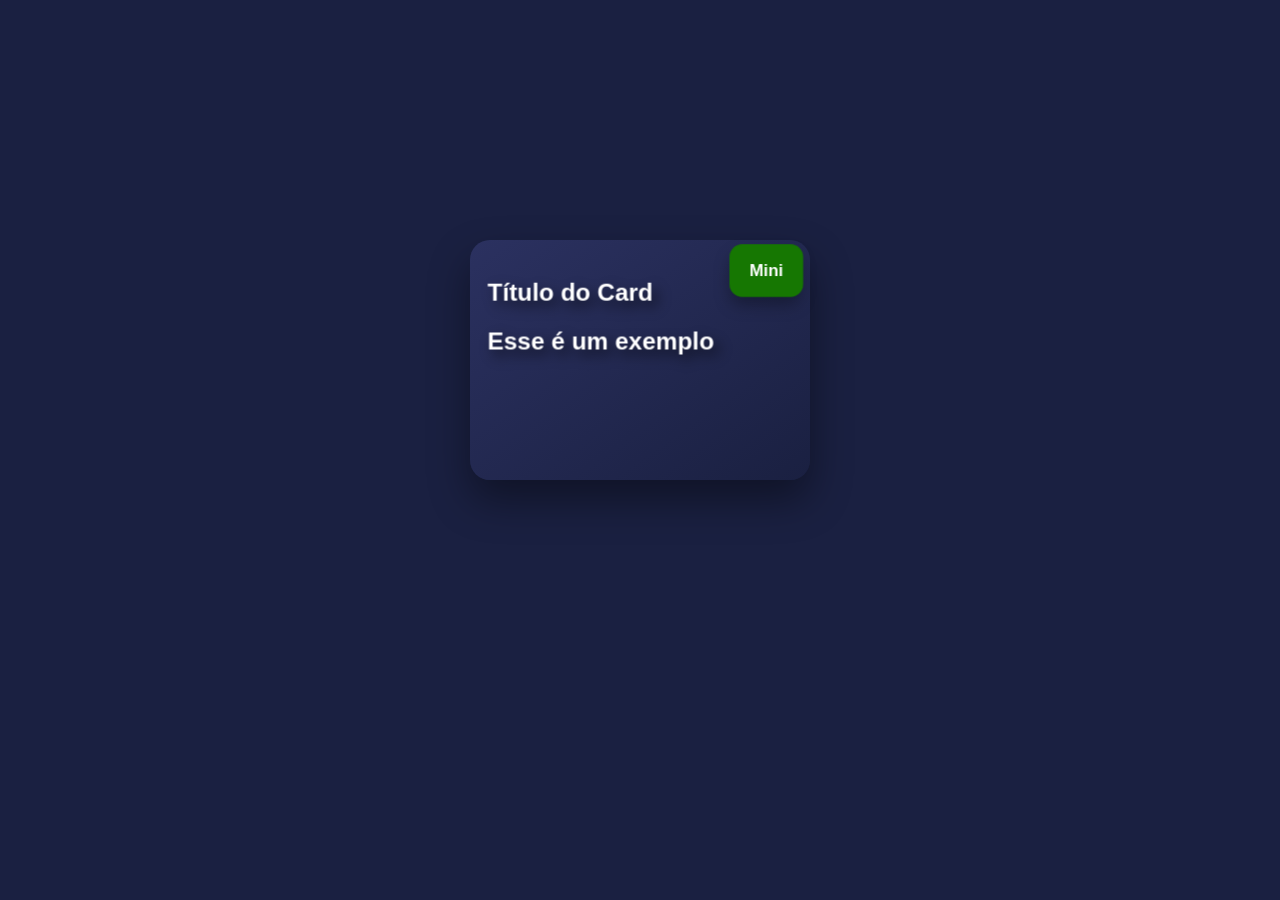
<file: index.html>
<!DOCTYPE html>
<html lang="pt-br">
<head>
    <meta charset="UTF-8">
    <meta name="viewport" content="width=device-width, initial-scale=1.0">
    <link rel="stylesheet" href="style.css">
    <title>Document</title>
</head>
<body>
    <div class="card-container">
        <div class="card">
            <div class="mini-card">
                <p>Mini</p>
            </div>
            <h2 class="card-title" data-text="Título do Card">Título do Card</h2>
            <h2 class="card-title" data-text="Esse é um exemplo">Esse é um exemplo</h2>
        </div>
    </div>
</body>
</html>
</file>
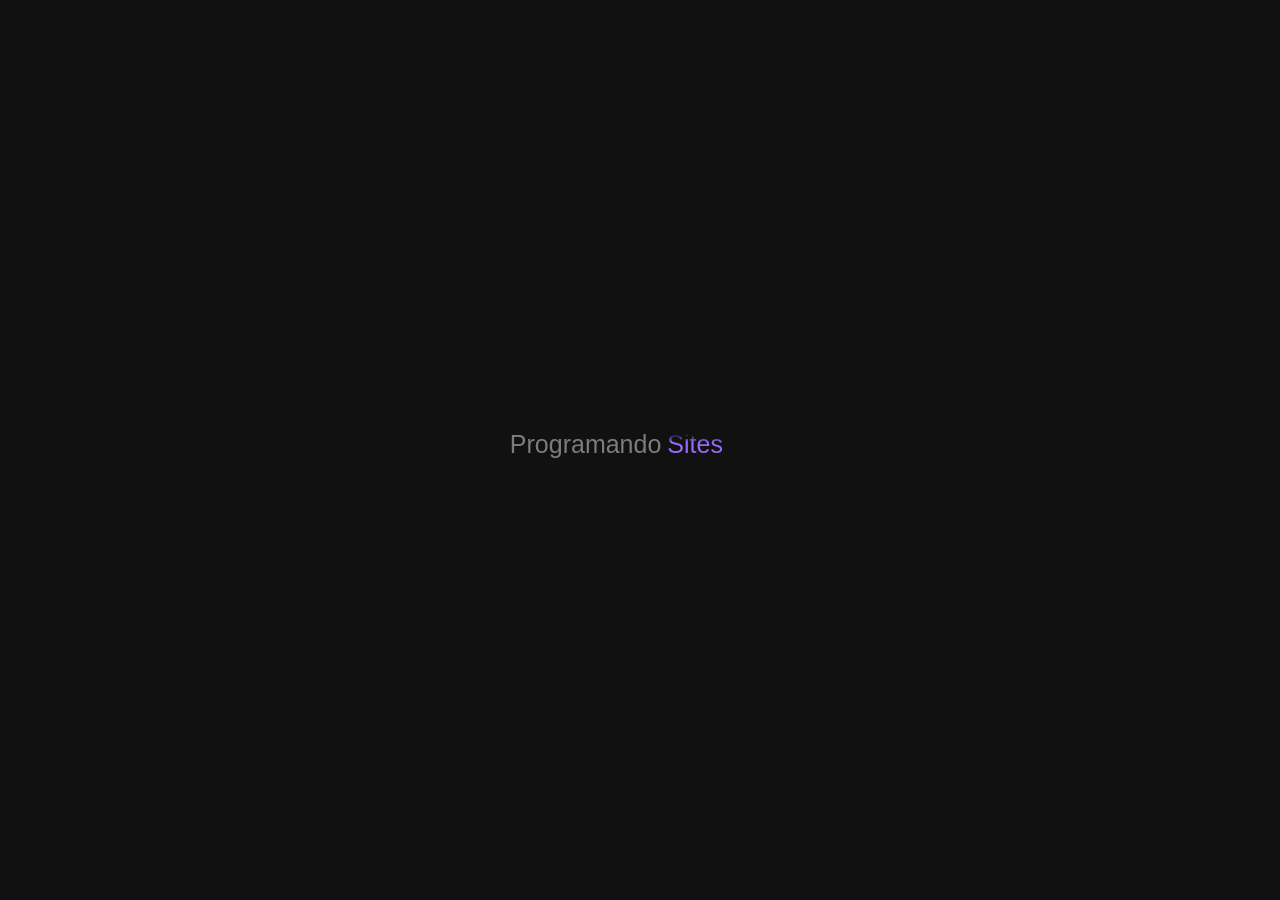
<file: lista loop/index.html>
<!DOCTYPE html>
<html lang="pt-br">
<head>
    <meta charset="UTF-8">
    <meta name="viewport" content="width=device-width, initial-scale=1.0">
    <link rel="stylesheet" href="style.css">
    <title>Document</title>
</head>
<body>
    <div class="loader">
        <p>Programando</p>
        <div class="words">
            <span class="word">Sites</span>
            <span class="word">Páginas</span>
            <span class="word">Sistemas</span>
            <span class="word">Jogos</span>
            <span class="word">Sites</span>
        </div>
    </div>
</body>
</html>
</file>
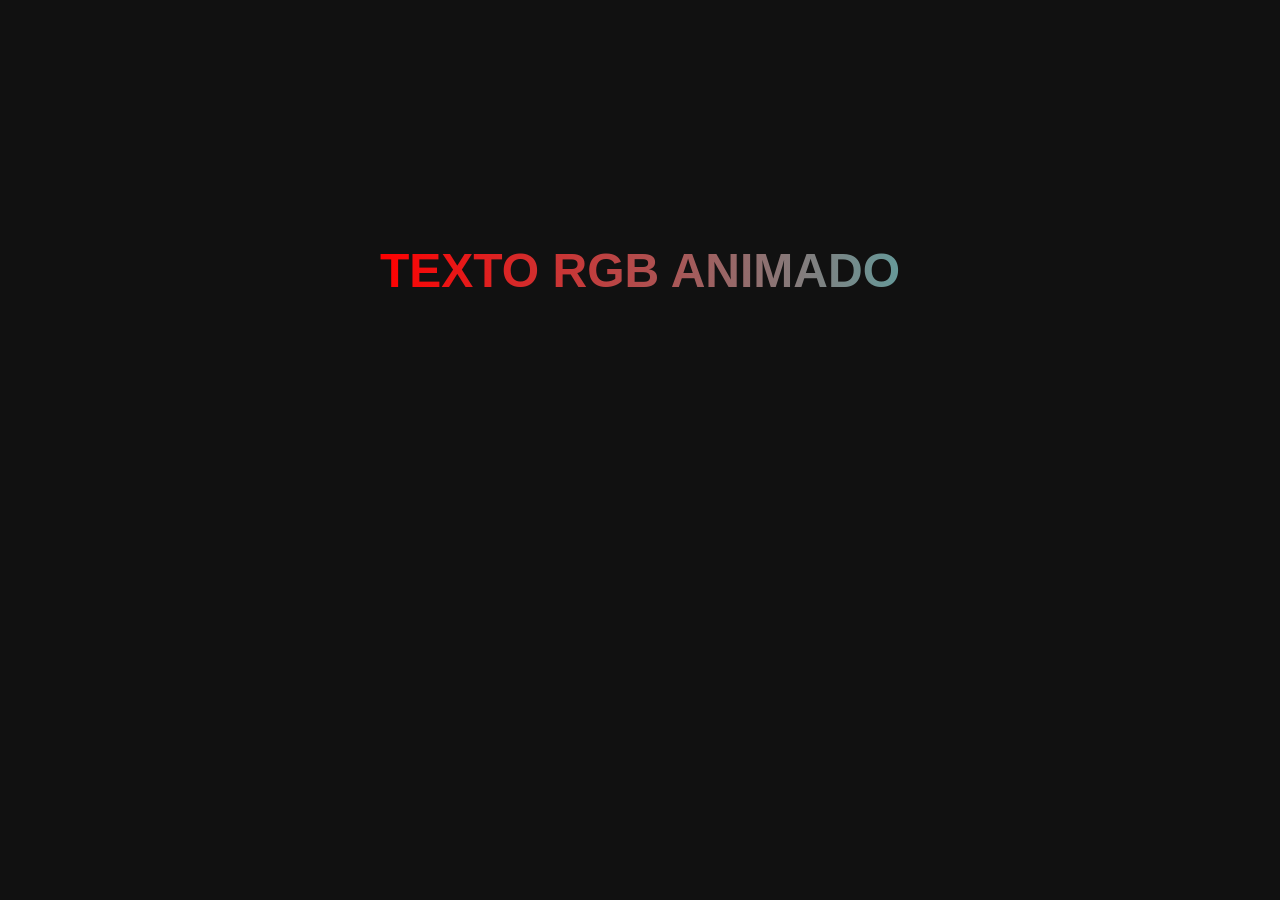
<file: texto animado rgb/index.html>
<!DOCTYPE html>
<html lang="pt-br">
<head>
    <meta charset="UTF-8">
    <meta name="viewport" content="width=, initial-scale=1.0">
    <link rel="stylesheet" href="style.css">
    <title>Document</title>
</head>
<body>
    <h1>TEXTO RGB ANIMADO</h1>
</body>
</html>
</file>
<file: style.css>
body{
    background-color: #1a2041;
    display: flex;
    justify-content: center;
    align-items: center;
    height: 80vh;
    margin: 0;
    font-family: sans-serif;
}
.card-container{
    perspective: 1200px;
}
.card-title{
    transform: translateZ(20px);
    position: relative;
    z-index: 1;
}
.card-title::before{
    content: attr(data-text);
    position: absolute;
    top: 5px;
    left: 5px;
    color: transparent;
    text-shadow: 0 0 10px rgba(0, 0, 0, 0.7);
    z-index: -1;
    transform: translateZ(-20px);
    filter: blur(4px);
    pointer-events: none;
}
.card{
    width: 300px;
    height: 200px;
    background: linear-gradient(145deg, #2b3160, #1a2041);
    border-radius: 20px;
    box-shadow: 0 20px 40px rgba(0, 0, 0, 0.4);
    padding: 20px;
    color: white;
    transition: transform 0.5s ease, box-shadow 0.5s ease;
    transform-style: preserve-3d;
    position: relative;
}
.card:hover{
    transform: rotateY(25deg) rotateX(15deg) scale(1.08);
}
.mini-card{
    position: absolute;
    top: 10px;
    right: 15px;
    width: 70px;
    height: 50px;
    background-color: #167702;
    border-radius: 12px;
    display: flex;
    align-items: center;
    justify-content: center;
    font-weight: bold;
    color: white;
    transform: translateZ(60px);
    transform-style: preserve-3d;
    backface-visibility: hidden;
    z-index: 2;
}
.mini-card::before{
    content: "";
    position: absolute;
    top: 5px;
    left: 5px;
    width: 100%;
    height: 100%;
    border-radius: 12px;
    background: rgba(0, 0, 0, 0.3);
    filter: blur(8px);
    transform: translateZ(-60px);
    z-index: -1;
}
</file>
<file: lista loop/style.css>
*{
    margin: 0;
    padding: 0;
}
body{
    --bg-color: #111;
    display: flex;
    justify-content: center;
    align-items: center;
    height: 100vh;
    background: var(--bg-color);
}
.loader{
    color: rgb(124, 124, 124);
    font-family: "Poppins", sans-serif;
    font-weight: 500;
    font-size: 25px;
    box-sizing: content-box;
    height: 40px;
    padding: 10px 10px;
    display: flex;
}
.words{
    overflow: hidden;
    position: relative;
}
.words::after{
    content: "";
    position: absolute;
    inset: 0;
    background: linear-gradient(var(--bg-color) 10%,
    transparent 30%,
    transparent 70%,
    var(--bg-color) 90%);
    z-index: 20;
}
.word{
    display: block;
    height: 100%;
    padding-left: 6px;
    color: #956afa;
    animation: spin_4991 4s infinite;
}
@keyframes spin_4991 {
    10%{
        -webkit-transform: translateY(-102%);
        transform: translateY(-102%);
    }
    25%{
        -webkit-transform: translateY(-100%);
        transform: translateY(-100%);
    }
    35%{
        -webkit-transform: translateY(-202%);
        transform: translateY(-202%);
    }
    50%{
        -webkit-transform: translateY(-200%);
        transform: translateY(-200%);
    }
    60%{
        -webkit-transform: translateY(-302%);
        transform: translateY(-302%);
    }
    75%{
        -webkit-transform: translateY(-300%);
        transform: translateY(-300%);
    }
    85%{
        -webkit-transform: translateY(-402%);
        transform: translateY(-402%);
    }
    100%{
        -webkit-transform: translateY(-400%);
        transform: translateY(-400%);
    }
}
</file>
<file: texto animado rgb/style.css>
body{
    display: flex;
    justify-content: center;
    align-items: center;
    height: 60vh;
    background: #111;
    margin: 0;
    font-family: sans-serif;
}
h1{
    font-size: 3rem;
    font-weight: bold;
    background: linear-gradient(270deg,
    rgb(255,0,0),
    rgb(0,255,0),
    rgb(0,0,255),
    rgb(255,0,255),
    rgb(255,255,0),
    rgb(0,255,255),
    rgb(255,0,0));
    background-size: 1000% 1000%;
    -webkit-background-clip: text;
    -webkit-text-fill-color: transparent;
    animation: moveCores 10s ease infinite;
}
@keyframes moveCores {
    0% {background-position: 0% 50%;}
    50%{background-position: 100% 50%;}
    100%{background-position: 0% 50%;}
}
</file>
